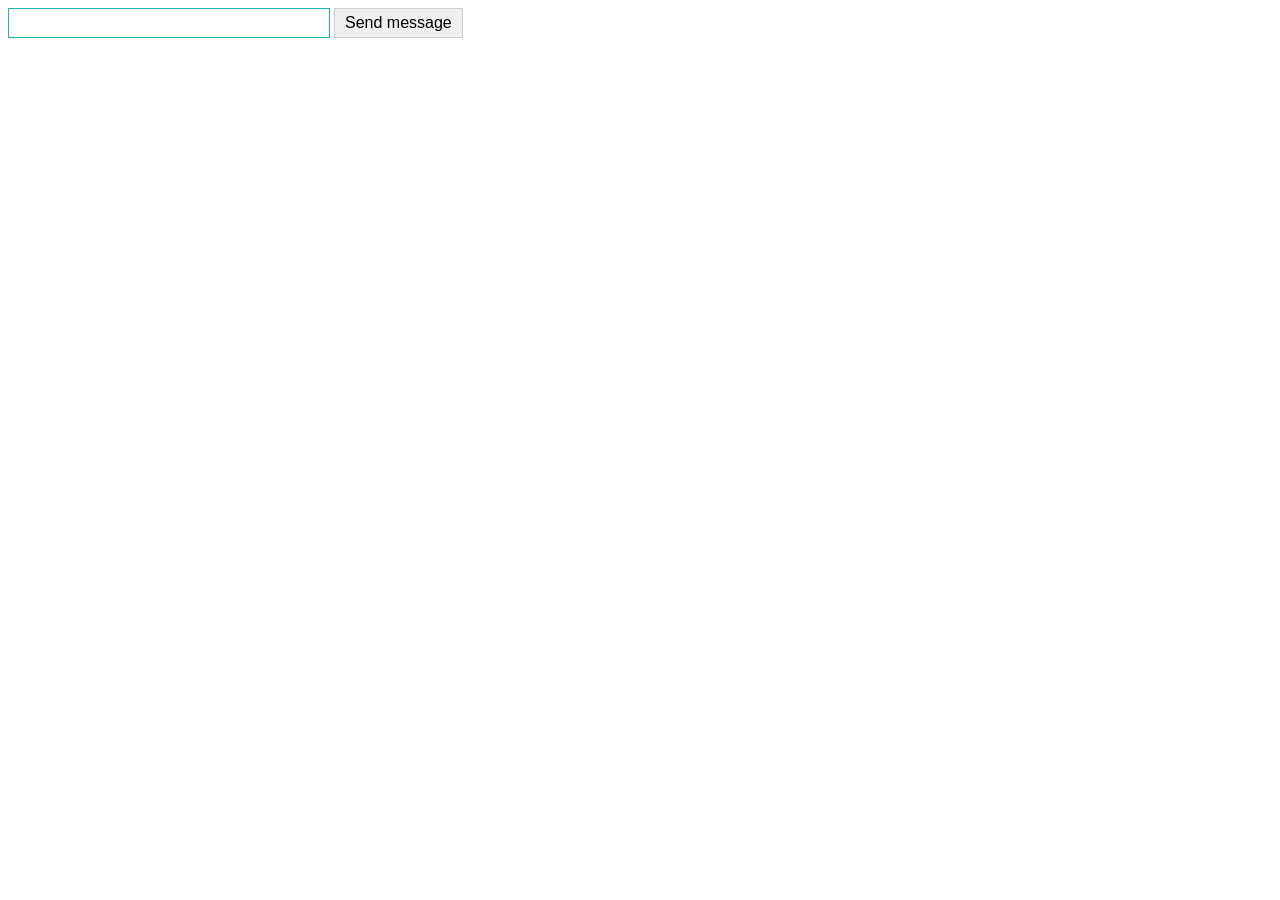
<file: Web block/homework-05/chat/index.html>
<!DOCTYPE html>
<html lang="en">
<head>
    <meta charset="UTF-8">
    <title>Title</title>
    <link rel="stylesheet" href="main.css">
</head>
<body>
    <form id="formChat">
      <input type="text" id="textField" />
      <button type="submit">Send message</button>
    </form>
    <div id="subscribe"></div>
    <script src="main.js"></script>
</body>
</html>
</file>
<file: Web block/homework-05/chat/main.css>
input[type=text] {
  width: 300px;
  border: 1px solid lightseagreen;
  padding: 5px 10px;
  color: darkred;
  font-size: 16px;
  font-family: 'Cambria', 'Cochin', 'Georgia', 'Times', 'Times New Roman', serif;
}

button {
  border: 1px solid #ccc;
  padding: 5px 10px;
  font-size: 16px;
}

#subscribe {
  color: darkblue;
  font-size: 14px;
  font-family: 'Courier New', 'Courier', monospace;
  margin-top: 20px;
}
</file>
